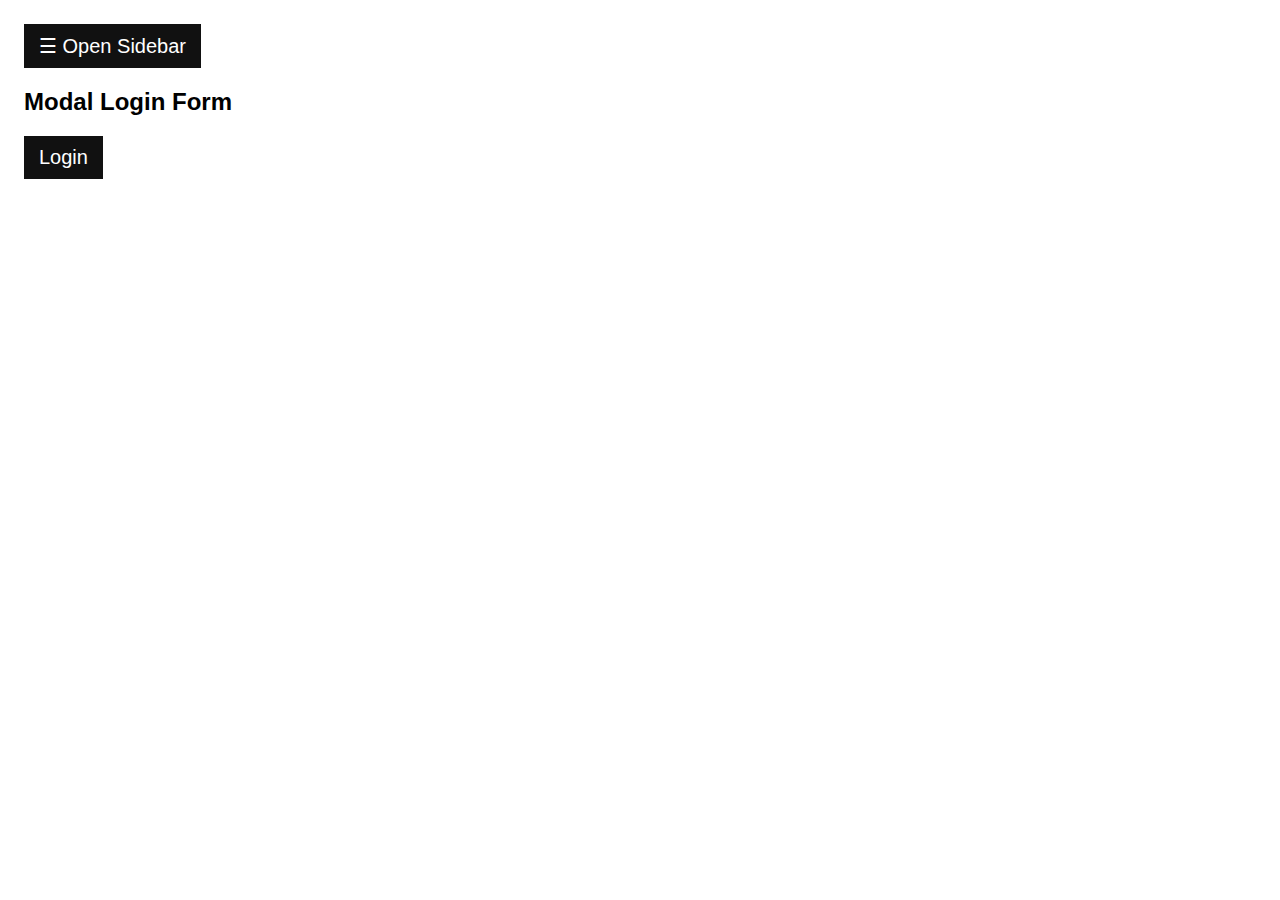
<file: index.html>
<!DOCTYPE html>
<html>
  <head>
    <meta name="viewport" content="width=device-width, initial-scale=1">
    <link rel="stylesheet" href="style.css">
  </head>
  <body>
    
    
    <div id="mySidebar" class="sidebar">
      <a href="javascript:void(0)" class="closebtn" onclick="closeNav()">×</a>
      <a href="#">About</a>
      <a href="#">Services</a>
      <a href="#">Clients</a>
      <a href="#">Contact</a>
    </div>
    
    <div id="main">
      <button class="openbtn" onclick="openNav()">☰ Open Sidebar</button>
      <h2>Modal Login Form</h2>
      <button onclick="document.getElementById('id01').style.display='block'" style="width:auto;">Login</button>
    </div>
    
    
    <div id="id01" class="modal">
      
      <form class="modal-content animate" action="/action_page.php" method="post">
        <div class="imgcontainer">
      <span onclick="document.getElementById('id01').style.display='none'" class="close" title="Close Modal">&times;</span>
      <img src="Logo.png" alt="Avatar" class="avatar">
    </div>

    <div class="container">
      <label for="uname"><b>Username</b></label>
      <input type="text" placeholder="Enter Username" name="uname" required>

      <label for="psw"><b>Password</b></label>
      <input type="password" placeholder="Enter Password" name="psw" required>
        
      <button type="submit">Login</button>
      <label>
        <input type="checkbox" checked="checked" name="remember"> Remember me
      </label>
    </div>
    
    <div class="container" style="background-color:#f1f1f1">
      <button type="button" onclick="document.getElementById('id01').style.display='none'" class="cancelbtn">Cancel</button>
      <span class="psw">Forgot <a href="#">password?</a></span>
    </div>
  </form>
</div>

<script src="java.js"></script>

</body>
</html>
</file>
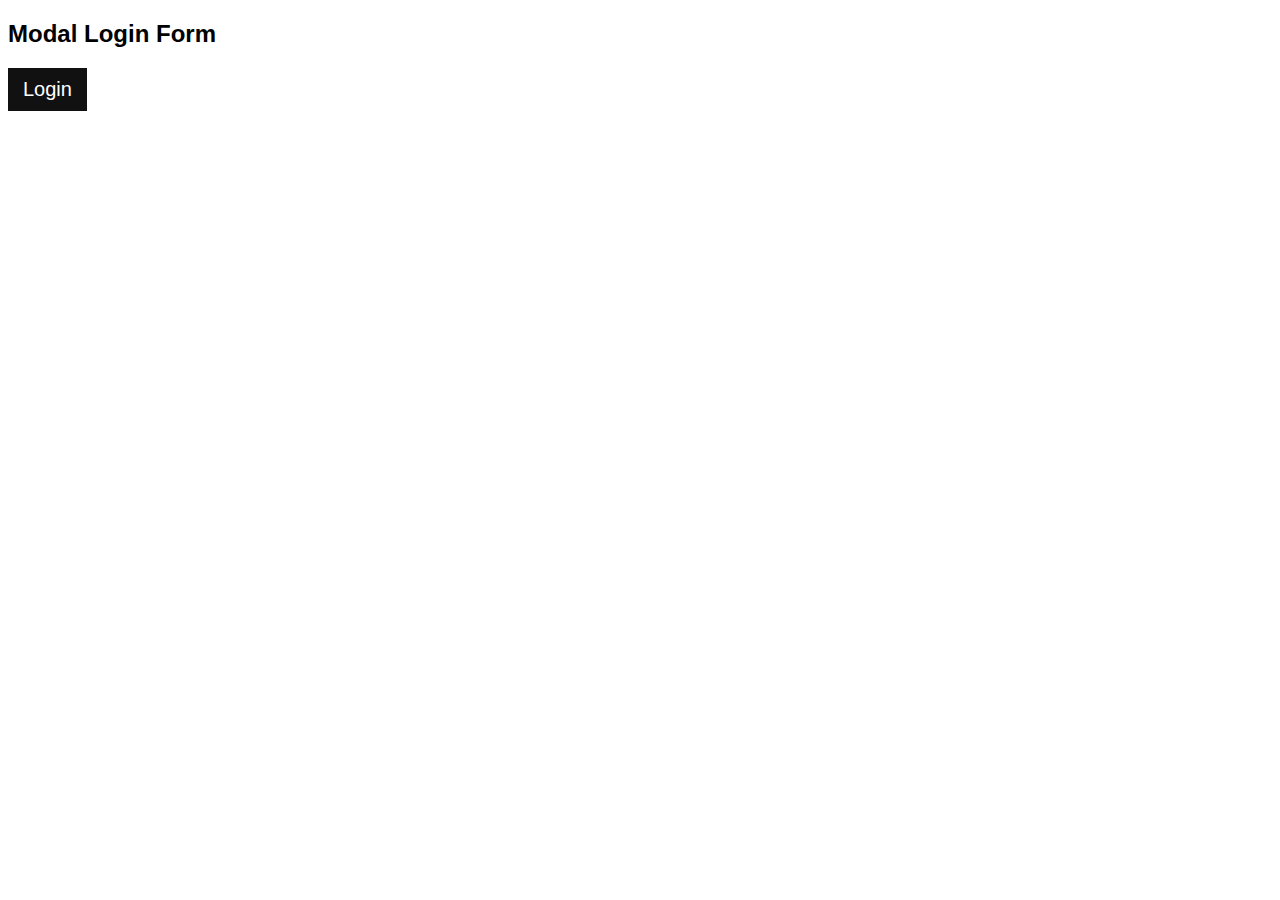
<file: login.html>
<!DOCTYPE html>
<html>
<head>
<meta name="viewport" content="width=device-width, initial-scale=1">
<link rel="stylesheet" href="style.css">
</head>
<body>

<h2>Modal Login Form</h2>

<button onclick="document.getElementById('id01').style.display='block'" style="width:auto;">Login</button>

<div id="id01" class="modal">
  
  <form class="modal-content animate" action="/action_page.php" method="post">
    <div class="imgcontainer">
      <span onclick="document.getElementById('id01').style.display='none'" class="close" title="Close Modal">&times;</span>
      <img src="contoh.jpg" alt="Avatar" class="avatar">
    </div>

    <div class="container">
      <label for="uname"><b>Username</b></label>
      <input type="text" placeholder="Enter Username" name="uname" required>

      <label for="psw"><b>Password</b></label>
      <input type="password" placeholder="Enter Password" name="psw" required>
        
      <button type="submit">Login</button>
      <label>
        <input type="checkbox" checked="checked" name="remember"> Remember me
      </label>
    </div>

    <div class="container" style="background-color:#f1f1f1">
      <button type="button" onclick="document.getElementById('id01').style.display='none'" class="cancelbtn">Cancel</button>
      <span class="psw">Forgot <a href="#">password?</a></span>
    </div>
  </form>
</div>

<script src="java.js"></script>

</body>
</html>
</file>
<file: style.css>
body {
  font-family: Arial, Helvetica, sans-serif;
}

/* Full-width input fields */
input[type=text], input[type=password] {
  width: 100%;
  padding: 12px 20px;
  margin: 8px 0;
  display: inline-block;
  border: 1px solid #ccc;
  box-sizing: border-box;
}

/* Set a style for all buttons */
button {
  font-size: 20px;
  cursor: pointer;
  background-color: #111;
  color: white;
  padding: 10px 15px;
  border: none;
}

button:hover {
  opacity: 0.8;
}

/* Extra styles for the cancel button */
.cancelbtn {
  width: auto;
  padding: 10px 18px;
  background-color: #f44336;
}

/* Center the image and position the close button */
.imgcontainer {
  text-align: center;
  margin: 24px 0 12px 0;
  position: relative;
}

img.avatar {
  width: 40%;
  border-radius: 50%;
}

.container {
  padding: 16px;
}

span.psw {
  float: right;
  padding-top: 16px;
}

/* The Modal (background) */
.modal {
  display: none; /* Hidden by default */
  position: fixed; /* Stay in place */
  z-index: 1; /* Sit on top */
  left: 0;
  top: 0;
  width: 100%; /* Full width */
  height: 100%; /* Full height */
  overflow: auto; /* Enable scroll if needed */
  background-color: rgb(0,0,0); /* Fallback color */
  background-color: rgba(0,0,0,0.4); /* Black w/ opacity */
  padding-top: 60px;
}

/* Modal Content/Box */
.modal-content {
  background-color: #fefefe;
  margin: 5% auto 15% auto; /* 5% from the top, 15% from the bottom and centered */
  border: 1px solid #888;
  width: 80%; /* Could be more or less, depending on screen size */
}

/* The Close Button (x) */
.close {
  position: absolute;
  right: 25px;
  top: 0;
  color: #000;
  font-size: 35px;
  font-weight: bold;
}

.close:hover,
.close:focus {
  color: red;
  cursor: pointer;
}

/* Add Zoom Animation */
.animate {
  -webkit-animation: animatezoom 0.6s;
  animation: animatezoom 0.6s
}

@-webkit-keyframes animatezoom {
  from {-webkit-transform: scale(0)} 
  to {-webkit-transform: scale(1)}
}
  
@keyframes animatezoom {
  from {transform: scale(0)} 
  to {transform: scale(1)}
}

/* Change styles for span and cancel button on extra small screens */
@media screen and (max-width: 300px) {
  span.psw {
     display: block;
     float: none;
  }
  .cancelbtn {
     width: 100%;
  }
}

.sidebar {
  height: 100%;
  width: 0;
  position: fixed;
  z-index: 1;
  top: 0;
  left: 0;
  background-color: #111;
  overflow-x: hidden;
  transition: 0.5s;
  padding-top: 60px;
}

.sidebar a {
  padding: 8px 8px 8px 32px;
  text-decoration: none;
  font-size: 25px;
  color: #818181;
  display: block;
  transition: 0.3s;
}

.sidebar a:hover {
  color: #f1f1f1;
}

.sidebar .closebtn {
  position: absolute;
  top: 0;
  right: 25px;
  font-size: 36px;
  margin-left: 50px;
}

.openbtn {
  font-size: 20px;
  cursor: pointer;
  background-color: #111;
  color: white;
  padding: 10px 15px;
  border: none;
}

.openbtn:hover {
  background-color: #444;
}

#main {
  transition: margin-left .5s;
  padding: 16px;
}

/* On smaller screens, where height is less than 450px, change the style of the sidenav (less padding and a smaller font size) */
@media screen and (max-height: 450px) {
  .sidebar {padding-top: 15px;}
  .sidebar a {font-size: 18px;}
}
</file>
